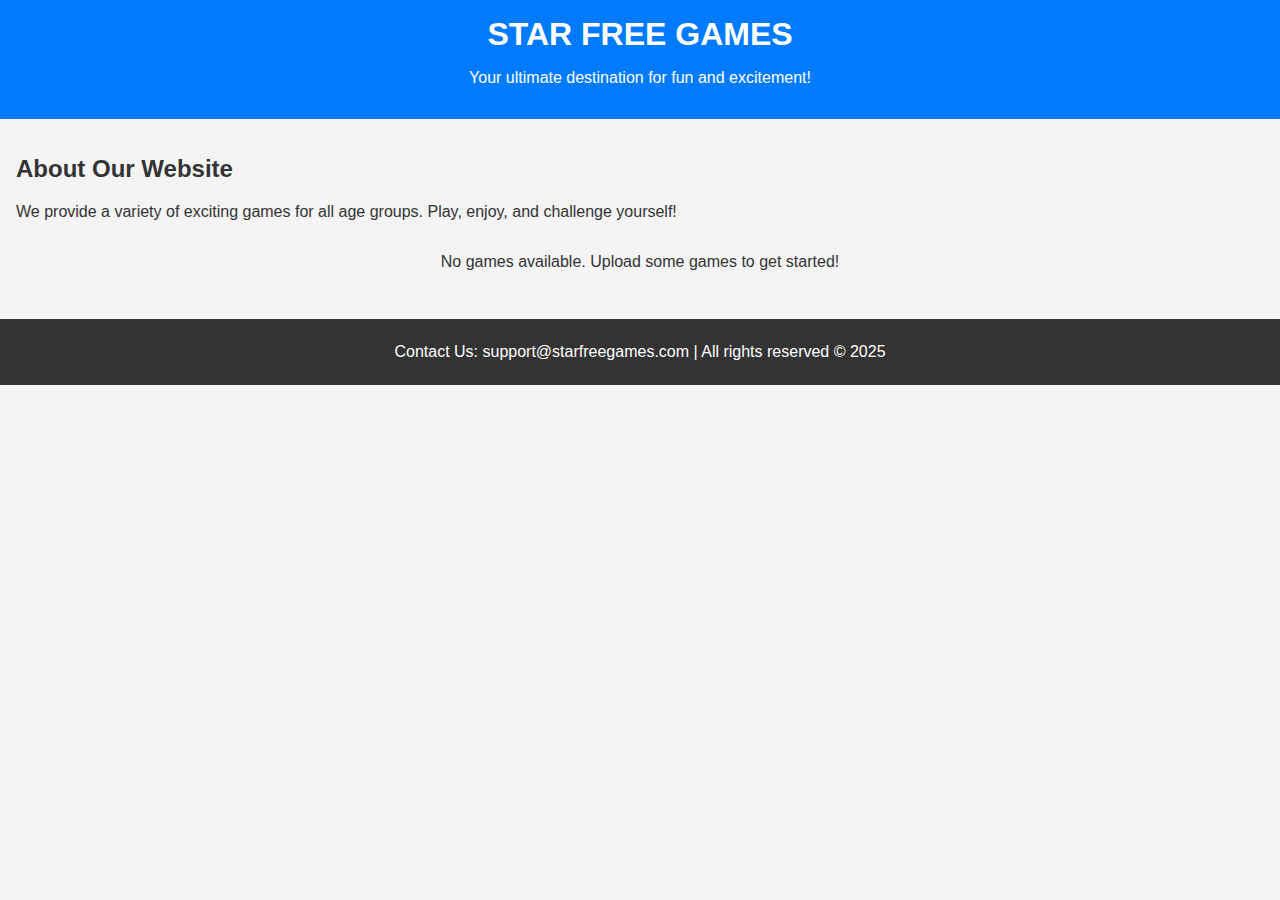
<file: index.html>
<!DOCTYPE html>
<html lang="en">
<head>
    <meta charset="UTF-8">
    <meta name="viewport" content="width=device-width, initial-scale=1.0">
    <title>STAR FREE GAMES</title>
    <link rel="stylesheet" href="styles.css">
</head>
<body>
    <header>
        <h1>STAR FREE GAMES</h1>
        <p>Your ultimate destination for fun and excitement!</p>
    </header>
    <main>
        <section id="content">
            <h2>About Our Website</h2>
            <p>We provide a variety of exciting games for all age groups. Play, enjoy, and challenge yourself!</p>
            <div class="games-container" id="games-container">
                <!-- Games will be dynamically loaded here -->
                <p id="no-games-message">No games available. Upload some games to get started!</p>
            </div>
        </section>
    </main>
    <footer>
        <p>Contact Us: support@starfreegames.com | All rights reserved © 2025</p>
    </footer>
    <script>
        // Load games from localStorage
        const games = JSON.parse(localStorage.getItem('games')) || [];
        const gamesContainer = document.getElementById('games-container');
        const noGamesMessage = document.getElementById('no-games-message');

        if (games.length > 0) {
            noGamesMessage.style.display = 'none'; // Hide the "No games available" message
            games.forEach(game => {
                const gameElement = document.createElement('div');
                gameElement.classList.add('game');
                gameElement.onclick = () => {
                    window.location.href = `gamev.html?game=${encodeURIComponent(game.link)}`;
                };
                gameElement.innerHTML = `
                    <img src="${game.image}" alt="${game.title}">
                    <button class="play-button">Play</button>
                `;
                gamesContainer.appendChild(gameElement);
            });
        }
    </script>
</body>
</html>
</file>
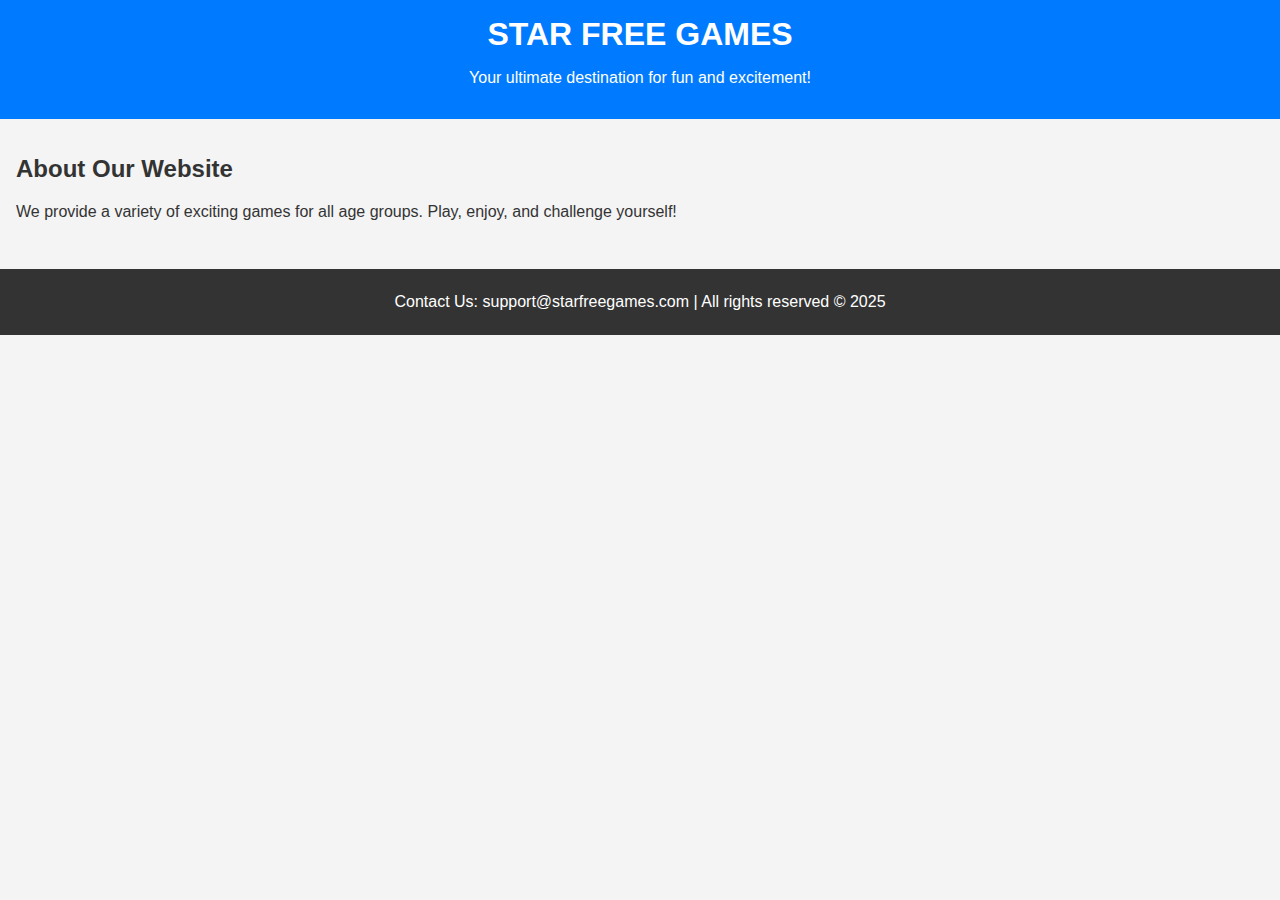
<file: gamev.html>
<!DOCTYPE html>
<html lang="en">
<head>
    <meta charset="UTF-8">
    <meta name="viewport" content="width=device-width, initial-scale=1.0">
    <title>STAR FREE GAMES</title>
    <link rel="stylesheet" href="styles.css">
</head>
<body>
    <header>
        <h1>STAR FREE GAMES</h1>
        <p>Your ultimate destination for fun and excitement!</p>
    </header>
    <main>
        <section id="content">
            <h2>About Our Website</h2>
            <p>We provide a variety of exciting games for all age groups. Play, enjoy, and challenge yourself!</p>
            
        </section>
    </main>
    <footer>
        <p>Contact Us: support@starfreegames.com | All rights reserved © 2025</p>
    </footer>
    <script>
        // Store games in localStorage for use in gamev.html
        const games = [
            { title: "Game 1", image: "game1.jpg", link: "https://www.crazygames.com/game/ice-cream" },
            { title: "Game 2", image: "game2.jpg", link: "https://www.crazygames.com/game/game-2" }
        ];
        localStorage.setItem('games', JSON.stringify(games));
    </script>
</body>
</html>
</file>
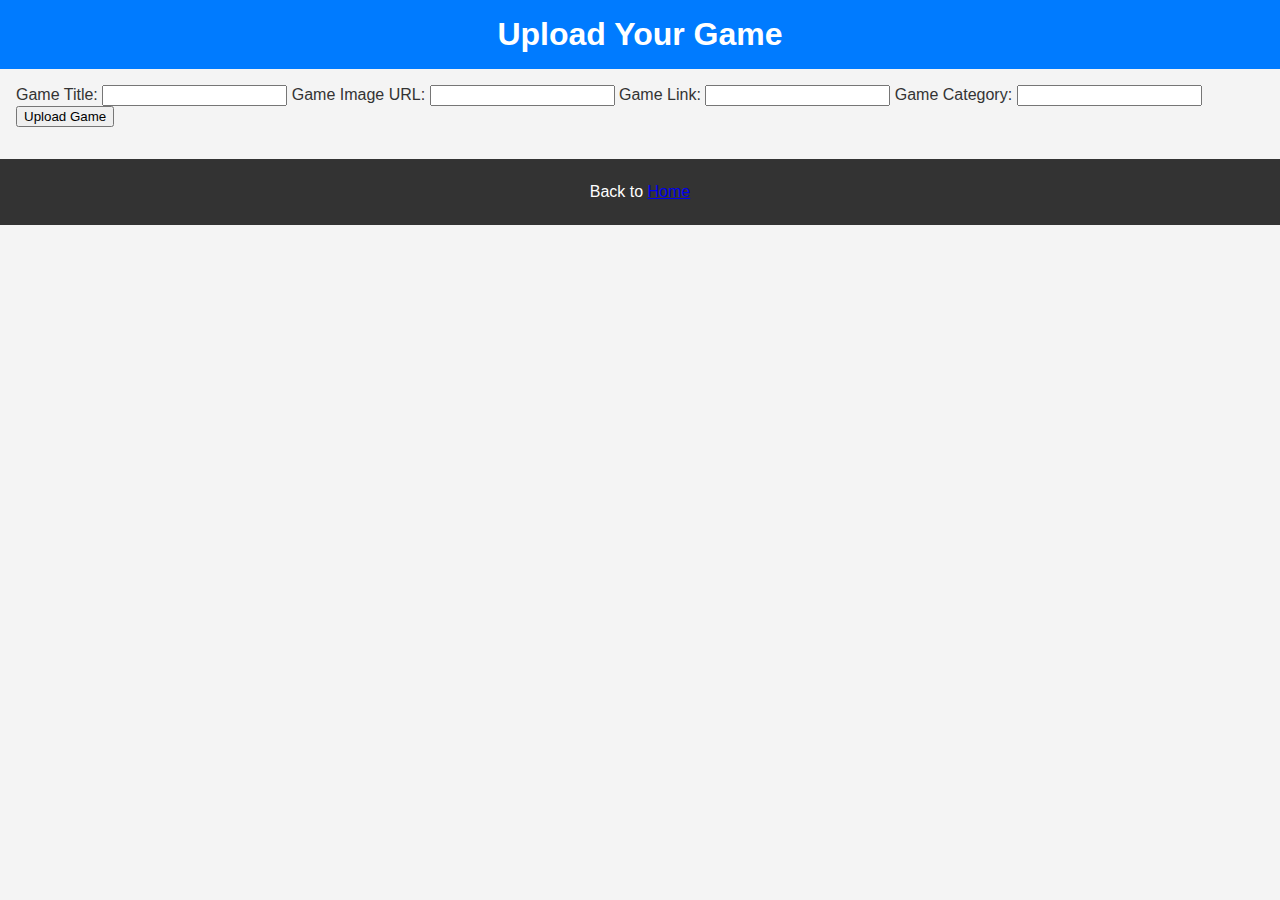
<file: upload.html>
<!DOCTYPE html>
<html lang="en">
<head>
    <meta charset="UTF-8">
    <meta name="viewport" content="width=device-width, initial-scale=1.0">
    <title>Upload Game</title>
    <link rel="stylesheet" href="styles.css">
</head>
<body>
    <header>
        <h1>Upload Your Game</h1>
    </header>
    <main>
        <form id="upload-form">
            <label for="game-title">Game Title:</label>
            <input type="text" id="game-title" name="game-title" required>

            <label for="game-image">Game Image URL:</label>
            <input type="url" id="game-image" name="game-image" required>

            <label for="game-link">Game Link:</label>
            <input type="url" id="game-link" name="game-link" required>

            <label for="game-category">Game Category:</label>
            <input type="text" id="game-category" name="game-category" required>

            <button type="submit">Upload Game</button>
        </form>
    </main>
    <footer>
        <p>Back to <a href="index.html">Home</a></p>
    </footer>
    <script>
        document.getElementById('upload-form').addEventListener('submit', function(event) {
            event.preventDefault();

            // Get form values
            const title = document.getElementById('game-title').value;
            const image = document.getElementById('game-image').value;
            const link = document.getElementById('game-link').value;
            const category = document.getElementById('game-category').value;

            // Create a new game object
            const newGame = { title, image, link, category };

            // Get existing games from localStorage
            const games = JSON.parse(localStorage.getItem('games')) || [];
            games.push(newGame);

            // Save updated games to localStorage
            localStorage.setItem('games', JSON.stringify(games));

            // Redirect to index.html
            alert('Game uploaded successfully!');
            window.location.href = 'index.html';
        });
    </script>
</body>
</html>
</file>
<file: styles.css>
body {
    margin: 0;
    font-family: Arial, sans-serif;
    background: #f4f4f4;
    color: #333;
}

header {
    background: #007BFF;
    color: white;
    text-align: center;
    padding: 1rem 0;
}

header h1 {
    margin: 0;
    font-size: 2rem;
}

main {
    padding: 1rem;
}

footer {
    background: #333;
    color: white;
    text-align: center;
    padding: 0.5rem 0;
    margin-top: 1rem;
}

.games-container {
    display: flex;
    justify-content: space-around;
    flex-wrap: wrap;
    gap: 1rem;
    margin-top: 1rem;
}

.game {
    position: relative;
    width: 150px;
    height: 150px;
    overflow: hidden;
    border-radius: 8px;
    box-shadow: 0 4px 8px rgba(0, 0, 0, 0.1);
    cursor: pointer;
}

.game img {
    width: 100%;
    height: 100%;
    object-fit: cover;
    transition: transform 0.3s;
}

.game:hover img {
    transform: scale(1.1);
}

.play-button {
    position: absolute;
    bottom: 10px;
    left: 50%;
    transform: translateX(-50%);
    padding: 0.5rem 1rem;
    background: rgba(0, 0, 0, 0.7);
    color: white;
    border: none;
    border-radius: 4px;
    display: none;
    cursor: pointer;
    font-size: 0.9rem;
}

.game:hover .play-button {
    display: block;
}

iframe {
    width: 100%;
    height: 80vh;
    border: none;
}
</file>
